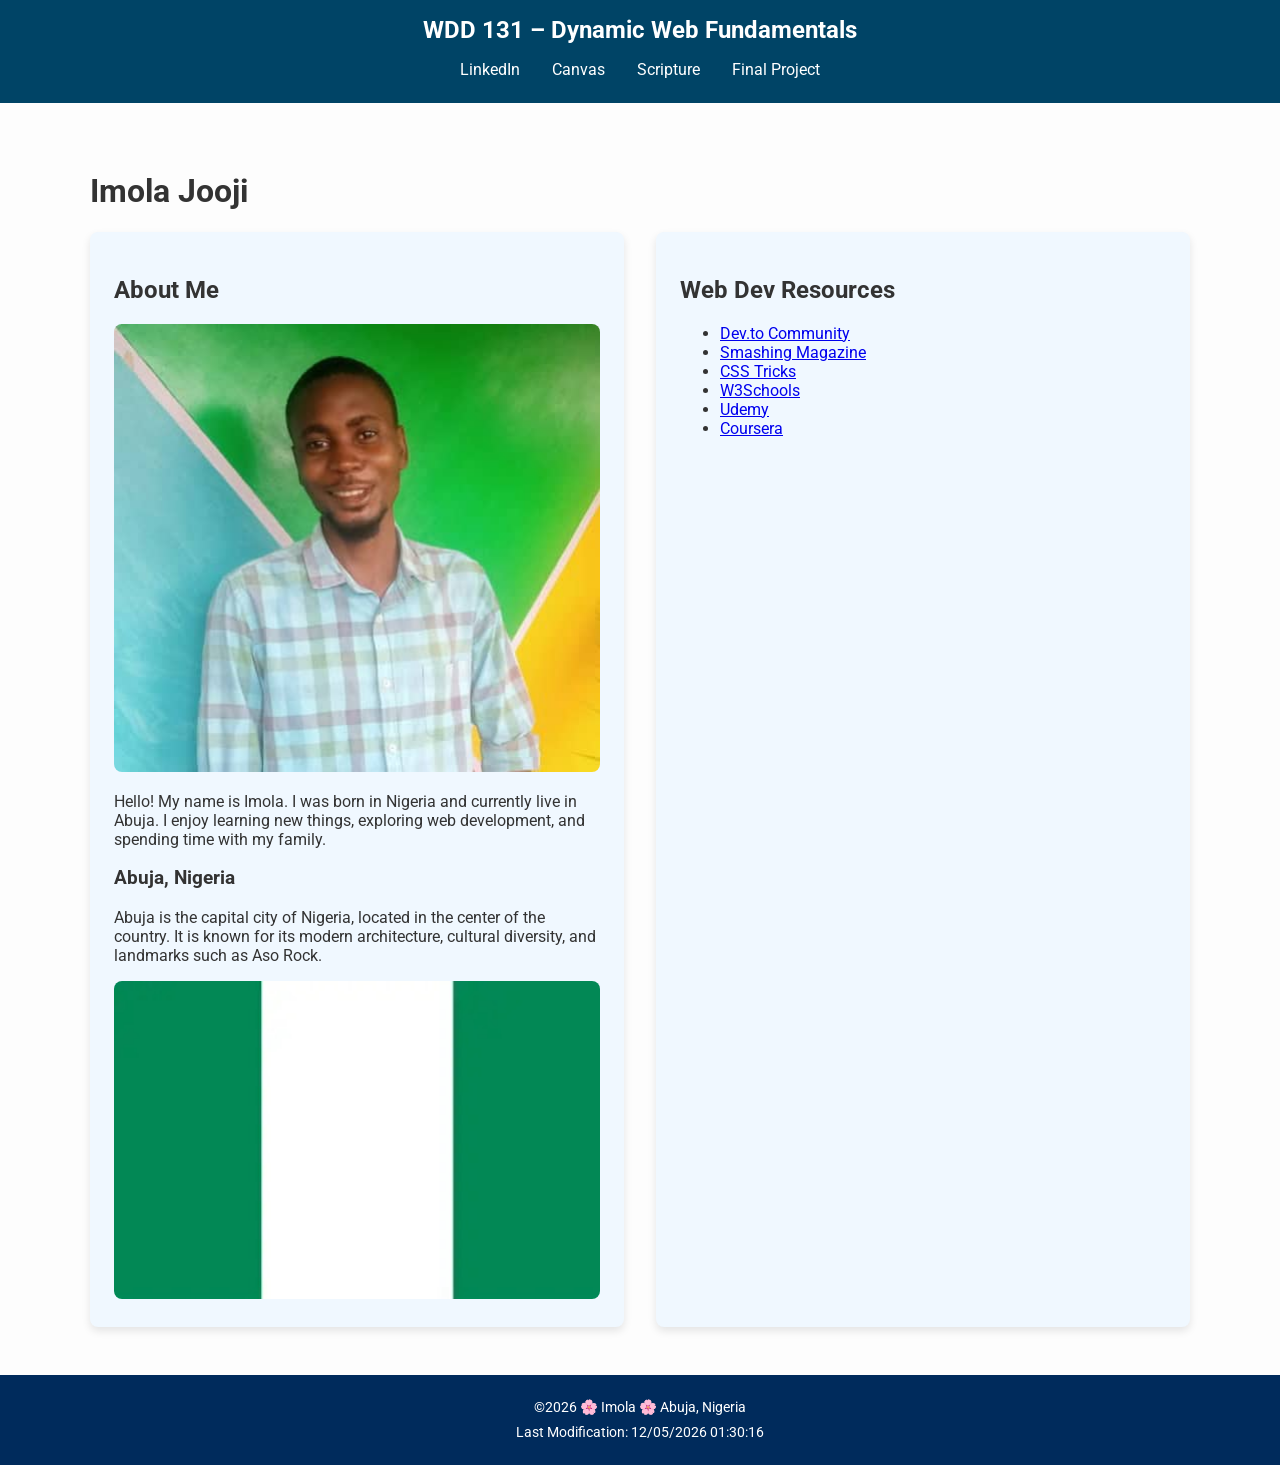
<file: index.html>
<!DOCTYPE html>
<html lang="en">

<head>
  <meta charset="UTF-8">
  <meta name="viewport" content="width=device-width, initial-scale=1.0">
  <title>WDD 131 – Dynamic Web Fundamentals – Imola Jooji</title>
  <meta name="description" content="WDD 131 – Dynamic Web Fundamentals, Imola, personal profile and web development resources.">
  <meta name="author" content="Imola Jooji">

  <link rel="stylesheet" href="styles/base.css">

  <!-- Google Fonts: include preconnect links -->
  <link rel="preconnect" href="https://fonts.googleapis.com">
  <link rel="preconnect" href="https://fonts.gstatic.com" crossorigin>
  <link href="https://fonts.googleapis.com/css2?family=Roboto:wght@400;700&family=Merriweather&display=swap" rel="stylesheet">

  <script src="scripts/getdates.js" defer></script>
</head>

<body>
  <header>
    <span id="course-title">WDD 131 – Dynamic Web Fundamentals</span>
    <nav>
      <a href="https://www.linkedin.com/">LinkedIn</a>
      <a href="https://byupw.instructure.com/">Canvas</a>
      <a href="https://www.churchofjesuschrist.org/study/scriptures">Scripture</a>
      <a href="#">Final Project</a>
    </nav>
  </header>

  <main>
    <h1>Imola Jooji</h1>
    <div class="cards-container">
      <!-- About Me Card -->
      <section class="card">
        <h2>About Me</h2>
        <img src="images/profile.jpeg" alt="Portrait of Imola">
        <p>Hello! My name is Imola. I was born in Nigeria and currently live in Abuja. I enjoy learning new things, exploring web development, and spending time with my family.</p>
        <h3>Abuja, Nigeria</h3>
        <p>Abuja is the capital city of Nigeria, located in the center of the country. It is known for its modern architecture, cultural diversity, and landmarks such as Aso Rock.</p>
        <img src="images/nigerian-flag.jpg" alt="Official Flag of Nigeria">
      </section>

      <!-- Web Dev Resources Card -->
      <section class="card">
        <h2>Web Dev Resources</h2>
        <ul>
          <li><a href="https://dev.to/">Dev.to Community</a></li>
          <li><a href="https://www.smashingmagazine.com/">Smashing Magazine</a></li>
          <li><a href="https://css-tricks.com/">CSS Tricks</a></li>
          <li><a href="https://www.w3schools.com/">W3Schools</a></li>
          <li><a href="https://www.udemy.com/">Udemy</a></li>
          <li><a href="https://coursera.com/">Coursera</a></li>
        </ul>
      </section>
    </div>
  </main>

  <footer>
    <p>&copy;<span id="currentyear"></span> 🌸 Imola 🌸 Abuja, Nigeria</p>
    <p id="lastModified"></p>
  </footer>
</body>

</html>
</file>
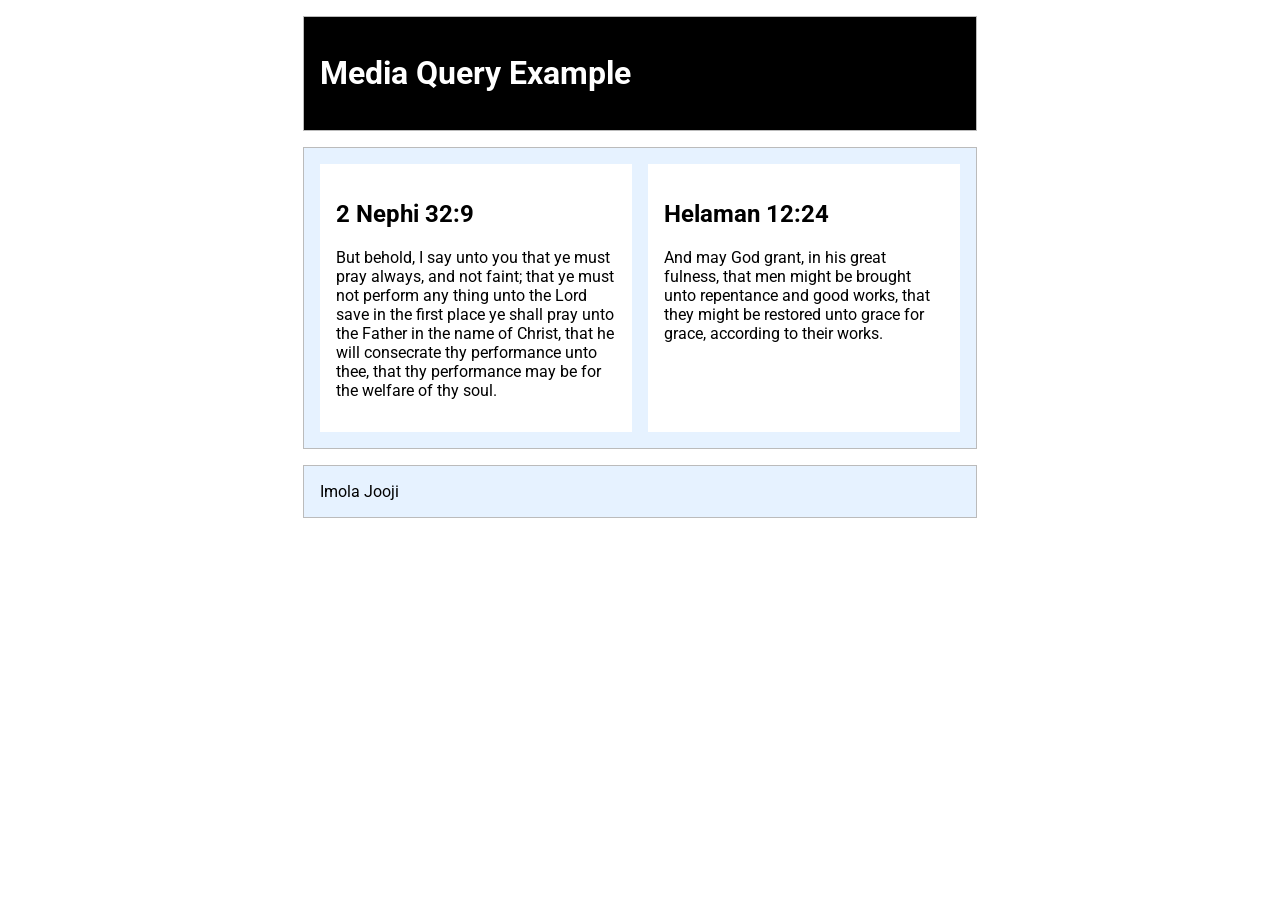
<file: week02/media-query.html>
<!DOCTYPE html>
<html lang="en">
<head>
  <meta charset="utf-8">
  <meta name="viewport" content="width=device-width, initial-scale=1.0">
  <title>WDD 131 – Media Query Example</title>
  <meta name="description" content="Media query learning activity example page.">
  <meta name="author" content="Your Full Name Here">
  <link rel="preconnect" href="https://fonts.googleapis.com">
  <link rel="preconnect" href="https://fonts.gstatic.com" crossorigin>
  <link href="https://fonts.googleapis.com/css2?family=Roboto&display=swap" rel="stylesheet">
  <link rel="stylesheet" href="styles/media-query.css">
  <link rel="stylesheet" href="styles/media-query-large.css">
</head>
<body>
  <header>
    <h1>Media Query Example</h1>
  </header>
  <main>
    <section>
      <h2>2 Nephi 32:9</h2>
      <p>But behold, I say unto you that ye must pray always, and not faint; that ye must not perform any thing unto the Lord save in the first place ye shall pray unto the Father in the name of Christ, that he will consecrate thy performance unto thee, that thy performance may be for the welfare of thy soul.</p>
    </section>
    <section>
      <h2>Helaman 12:24</h2>
      <p>And may God grant, in his great fulness, that men might be brought unto repentance and good works, that they might be restored unto grace for grace, according to their works.</p>
    </section>
  </main>
  <footer>
    Imola Jooji
  </footer>
</body>
</html>
</file>
<file: styles/base.css>
body {
  font-family: 'Roboto', sans-serif;
  margin: 0;
  padding: 0;
  background-color: #fdfdfd;
  color: #333;
}

header {
  background-color: #004466;
  color: white;
  padding: 1rem;
  text-align: center;
}

#course-title {
  display: block;
  font-size: 1.5rem;
  font-weight: bold;
}

nav {
  display: flex;
  justify-content: center;
  gap: 1rem;
  margin-top: 0.5rem;
}

nav a {
  color: white;
  text-decoration: none;
  padding: 0.5rem;
  transition: background-color 0.3s ease, transform 0.2s ease;
}

nav a:hover {
  background-color: #006699;
  border-radius: 4px;
  transform: scale(1.05);
}

main {
  max-width: 1100px;
  margin: 2rem auto;
  padding: 1rem;
}

.cards-container {
  display: grid;
  grid-template-columns: 1fr 1fr;
  gap: 2rem;
}

.card {
  background-color: #f0f8ff;
  padding: 1.5rem;
  border-radius: 8px;
  box-shadow: 0 4px 8px rgba(0,0,0,0.1);
  transition: transform 0.2s ease;
}

.card:hover {
  transform: translateY(-5px);
}

.card img {
  width: 100%;
  border-radius: 8px;
}

footer {
  background-color: #002b5c; /* dark blue */
  color: white;
  text-align: center;
  padding: 1rem;
  font-size: 0.9rem;
}

footer p {
  margin: 0.5rem 0;
}

/* Responsive Design */
@media (max-width: 768px) {
  .cards-container {
    grid-template-columns: 1fr;
  }
}
</file>
<file: week02/styles/media-query.css>
/* Use Roboto font for the whole page */
body {
  font-family: 'Roboto', sans-serif;
}

/* Shared styles for header, main, and footer */
header, main, footer {
  max-width: 640px;
  margin: 1rem auto;            /* centers the block */
  border: 1px solid #bbb;       /* faint border */
  padding: 1rem;                /* space inside */
  background-color: #e6f2ff;    /* blueish background */
}

/* Main as a single-column grid with equal gap */
main {
  display: grid;
  grid-template-columns: 1fr;
  gap: 1rem;                    /* equal spacing between sections */
}

/* Section styling */
section {
  padding: 1rem;
  background-color: #fff;       /* lighter background for contrast */
}
</file>
<file: week02/styles/media-query-large.css>
@media screen and (min-width: 500px) {

    /* Header changes to black background with white text */
    header {
        background-color: #000;
        color: #fff;
    }

    /* Main switches to two equal columns */
    main {
        grid-template-columns: 1fr 1fr;
    }
}
</file>
